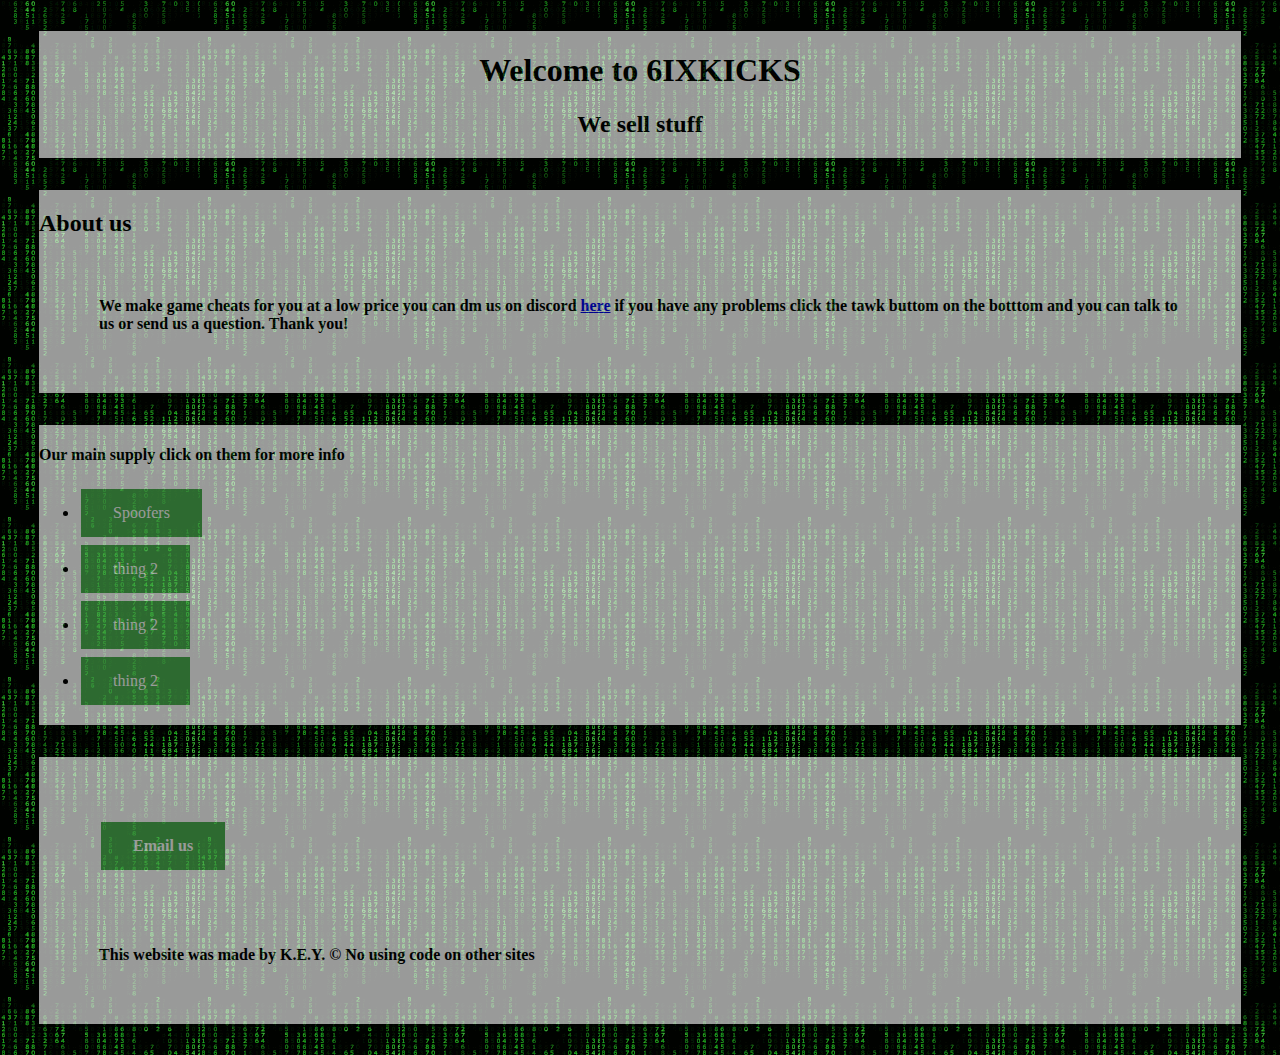
<file: index.html>
<!DOCTYPE html>
<html lang="en">

<head>
    <meta charset="UTF-8">
    <title>6IXKICKS</title>

    <link rel="stylesheet" href="style.css">
 </head>

<div class="transbox">
<center>
    <body>
     <h1>Welcome to 6IXKICKS</h1>
     <h2>We sell stuff </h2>
     <h3></h3>
</center>
</div>
<div class="transbox">
    <h2>About us</h2>
    <p>We make game cheats for you at a low price you can dm us on discord <a href="discord.gg/">here</a> if you have any problems click
        the tawk buttom on the botttom and you can talk to us or send us a question. Thank you!

    </p>


</div>





<nav>
<div class="transbox">
    <h4>Our main supply click on them for more info</h4>
    <ul>
    <li><a href="spoofers/" class="button">Spoofers</a></li>

    <li><a href="thirdroom.html" class="button">thing 2</a></li>


    <li><a href="fourth.html" class="button">thing 2</a></li>

    <li><a href="fith.html"class="button">thing 2</a></li>

    </ul>
</div>
    <div class="transbox">
    <footer>
<p>
    <a href="mailto:vblawing@gmail.com" class="button">Email us</a>
<br>
    <br>
    <br>
    <br>
    <br>
    This website was made by K.E.Y. &copy; No using code on other sites<br>



</p>


    </footer>
    </div>
</nav>
</body>
</html>
</file>
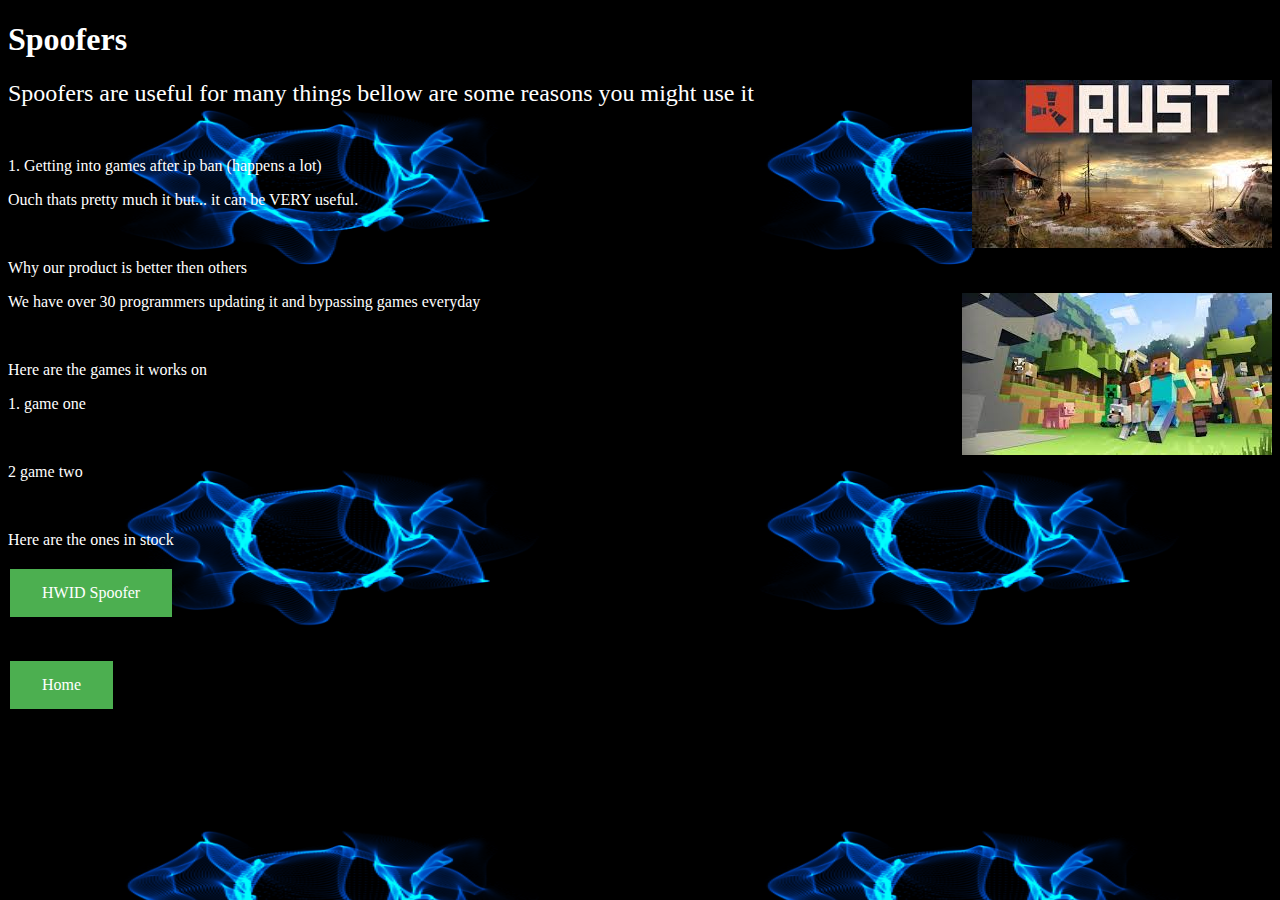
<file: spoofers/index.html>
<!DOCTYPE html>
<html lang="en">
<head>
    <meta charset="UTF-8">
    <title>6IXKICKS Spoofer</title>
</head>
<link rel="stylesheet" href="style.css">
<body style="background-color:black;">
<div>

    <font color="white">
    <h1>Spoofers</h1>
    <h2></h2>
    <h3></h3>
        <img align="right" src="rust.jpg" alt="Minecraft">
        <p><font size="5"> Spoofers are useful for many things bellow are some reasons you might use it</font></p>
        <br>
        <p>1. Getting into games after ip ban (happens a lot)</p>

        <p>Ouch thats pretty much it but... it can be VERY useful.</p>
        <br>
        <p>Why our product is better then others</p>
            <img align="right" src="minecraft.jpg" alt="Minecraft">
        <p>We have over 30 programmers updating it and bypassing games everyday</p>
        <br>
        <p>Here are the games it works on</p>

        <p>1. game one</p>
        <br>
        <p>2 game two</p>
        <br>
        <p></p>
        <p>

        </p>
        </font>


</div>
<nav>

    <font color="white">
    <p>Here are the ones in stock</p>

        <a href="spoofer1/"class="button" >HWID Spoofer</a>
        </div>
            <br>
        <br>
        <br>

        <a href="/html1/index.html" class="button">Home</a>

    </font>

</nav>
</body>
</font>
</html>
</file>
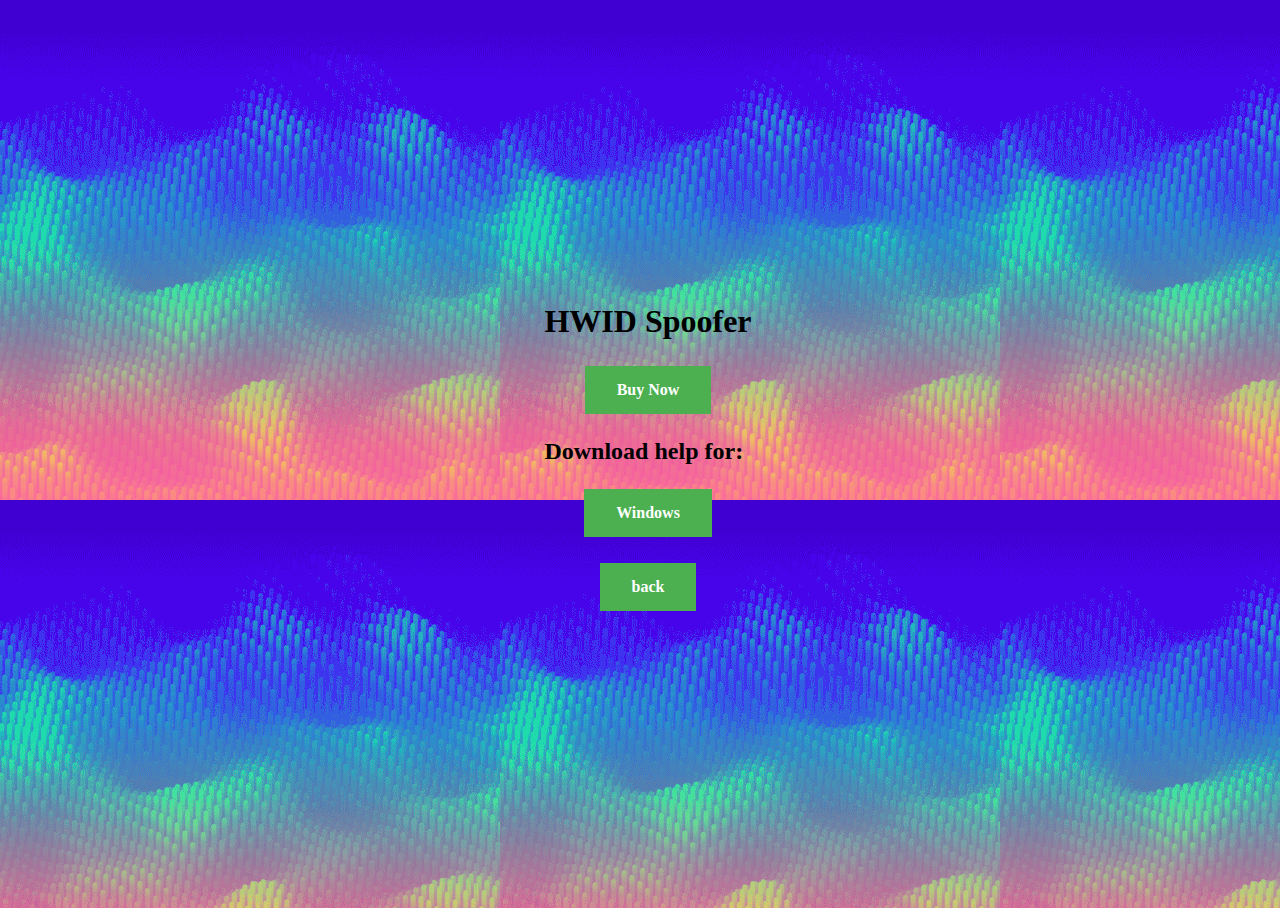
<file: spoofers/spoofer1/index.html>
<!DOCTYPE html>
<html lang="en">
<head>
    <meta charset="UTF-8">
    <title>Spoofer HWID</title>
</head>
<link rel="stylesheet" href="style.css">
<body>
<div>

    <center><h1>HWID Spoofer</h1></center>
    <center><h2><a href="#" class="button">Buy Now</a> </h2></center>
    <div>
        <h2>Download help for:</h2>
        <center><h3><a href="DOWNLOAD/windowsDOWN.html" class="button">Windows</a> </h3></center>
        <center><h3><a href="/html1/spoofers/" class="button" >back</a> </h3></center>
    </div>
</div>

<nav>




</nav>
<footer>


</footer>
</body>
</html>
</file>
<file: style.css>
body { background-image:url('gifbacky2.gif'); background-repeat:repeat; }
div.transbox {
  margin: 30px;
  background-color: #ffffff;
  border: 1px solid black;
  opacity: 0.6;
}

div.transbox p {
  margin: 5%;
  font-weight: bold;
  color: #000000;
}
.button {
  background-color: #4CAF50;
  border: none;
  color: white;
  padding: 15px 32px;
  text-align: center;
  text-decoration: none;
  display: inline-block;
  font-size: 16px;
  margin: 4px 2px;
  cursor: pointer;
}
</file>
<file: spoofers/style.css>
body { background-image:url('giffy2.gif'); background-repeat:repeat; background-size: 50% 50%;  }
div.transbox {
  margin: 30px;
  background-color: #ffffff;
  border: 1px solid black;
  opacity: 0.6;
}

div.transbox p {
  margin: 5%;
  font-weight: bold;
  color: #000000;
}
.button {
  background-color: #4CAF50;
  border: none;
  color: white;
  padding: 15px 32px;
  text-align: center;
  text-decoration: none;
  display: inline-block;
  font-size: 16px;
  margin: 4px 2px;
  cursor: pointer;
}
</file>
<file: spoofers/spoofer1/style.css>
body { background-image:url('giphy.gif'); background-repeat:repeat; }
div.transbox {
  margin: 30px;
  background-color: #ffffff;
  border: 1px solid black;
  opacity: 0.6;
}

div.transbox p {
  margin: 5%;
  font-weight: bold;
  color: #000000;
}
.button {
  background-color: #4CAF50;
  border: none;
  color: white;
  padding: 15px 32px;
  text-align: center;
  text-decoration: none;
  display: inline-block;
  font-size: 16px;
  margin: 4px 2px;
  cursor: pointer;
}
body {
  display: flex;
  align-items: center;
  justify-content: center;
  position: absolute;
  overflow: hidden;
  width: 100%;
  height: 100%;
}
.anim, .anim svg {
  position: relative;
  width: 100%;
  height: 100%;
}
.anim path {
  stroke-width: 2;
}
</file>
